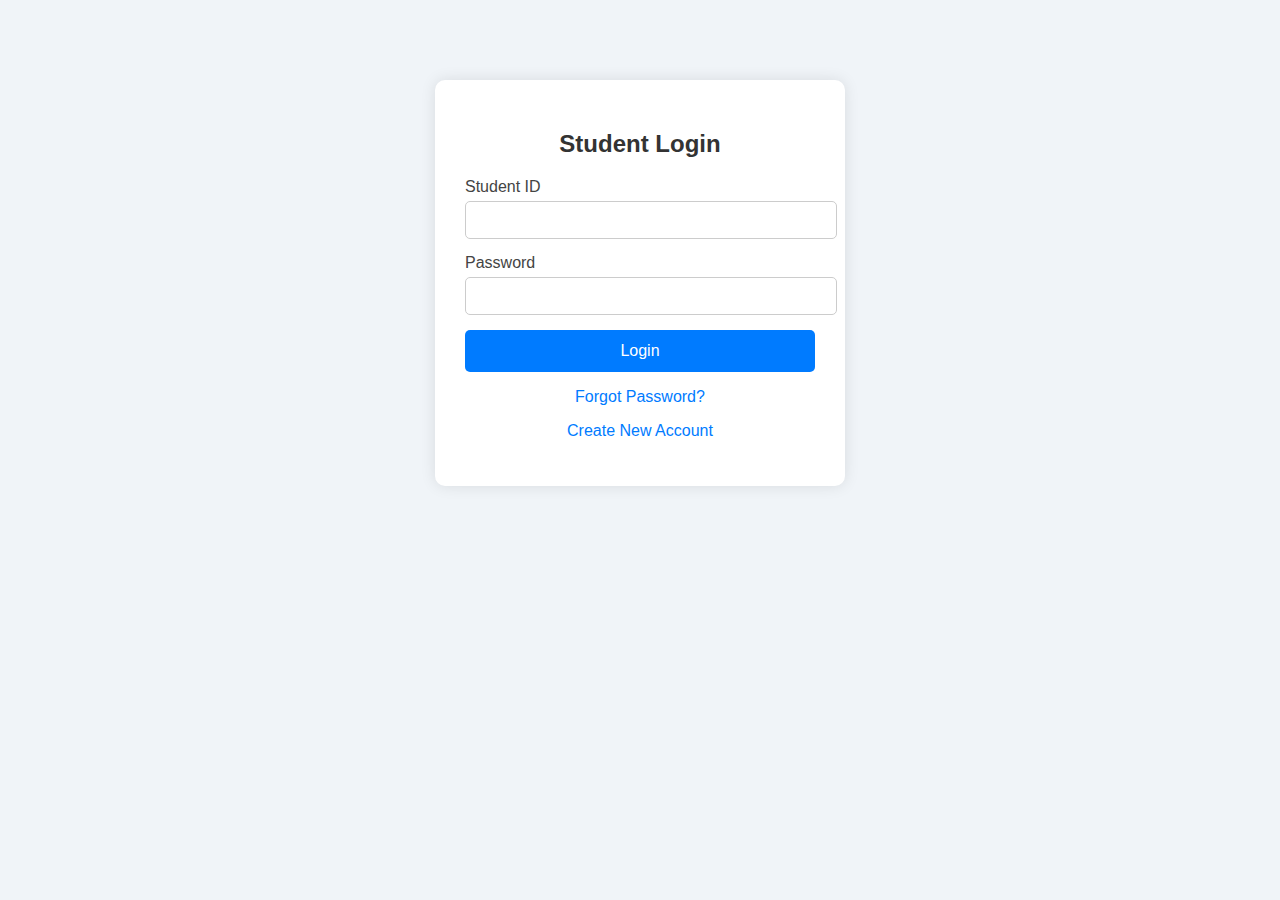
<file: login.html>
<!DOCTYPE html>
<html lang="en">
<head>
    <meta charset="UTF-8">
    <meta name="viewport" content="width=device-width, initial-scale=1.0">
    <title>Student Login</title>

    <style>
        body {
            margin: 0;
            font-family: Arial, sans-serif;
            background: #f0f4f8;
        }

        .login-container {
            width: 350px;
            margin: 80px auto;
            background: #ffffff;
            padding: 30px;
            border-radius: 10px;
            box-shadow: 0 0 15px rgba(0,0,0,0.1);
        }

        h2 {
            text-align: center;
            margin-bottom: 20px;
            color: #333;
        }

        .input-group {
            margin-bottom: 15px;
        }

        .input-group label {
            display: block;
            color: #444;
            margin-bottom: 5px;
        }

        .input-group input {
            width: 100%;
            padding: 10px;
            border: 1px solid #ccc;
            border-radius: 5px;
            font-size: 14px;
        }

        .btn-login {
            width: 100%;
            padding: 12px;
            border: none;
            background: #007bff;
            color: white;
            font-size: 16px;
            border-radius: 5px;
            cursor: pointer;
        }

        .btn-login:hover {
            background: #0056b3;
        }

        .extra-links {
            text-align: center;
            margin-top: 15px;
        }

        .extra-links a {
            color: #007bff;
            text-decoration: none;
        }

        .extra-links a:hover {
            text-decoration: underline;
        }
    </style>
</head>
<body>

    <div class="login-container">
        <h2>Student Login</h2>

        <form action="#" method="post">
            <div class="input-group">
                <label for="student-id">Student ID</label>
                <input type="text" id="student-id" name="student-id" required>
            </div>

            <div class="input-group">
                <label for="password">Password</label>
                <input type="password" id="password" name="password" required>
            </div>

            <button type="submit" class="btn-login">Login</button>

            <div class="extra-links">
                <p><a href="#">Forgot Password?</a></p>
                <p><a href="#">Create New Account</a></p>
            </div>
        </form>
    </div>

</body>
</html>
</file>
